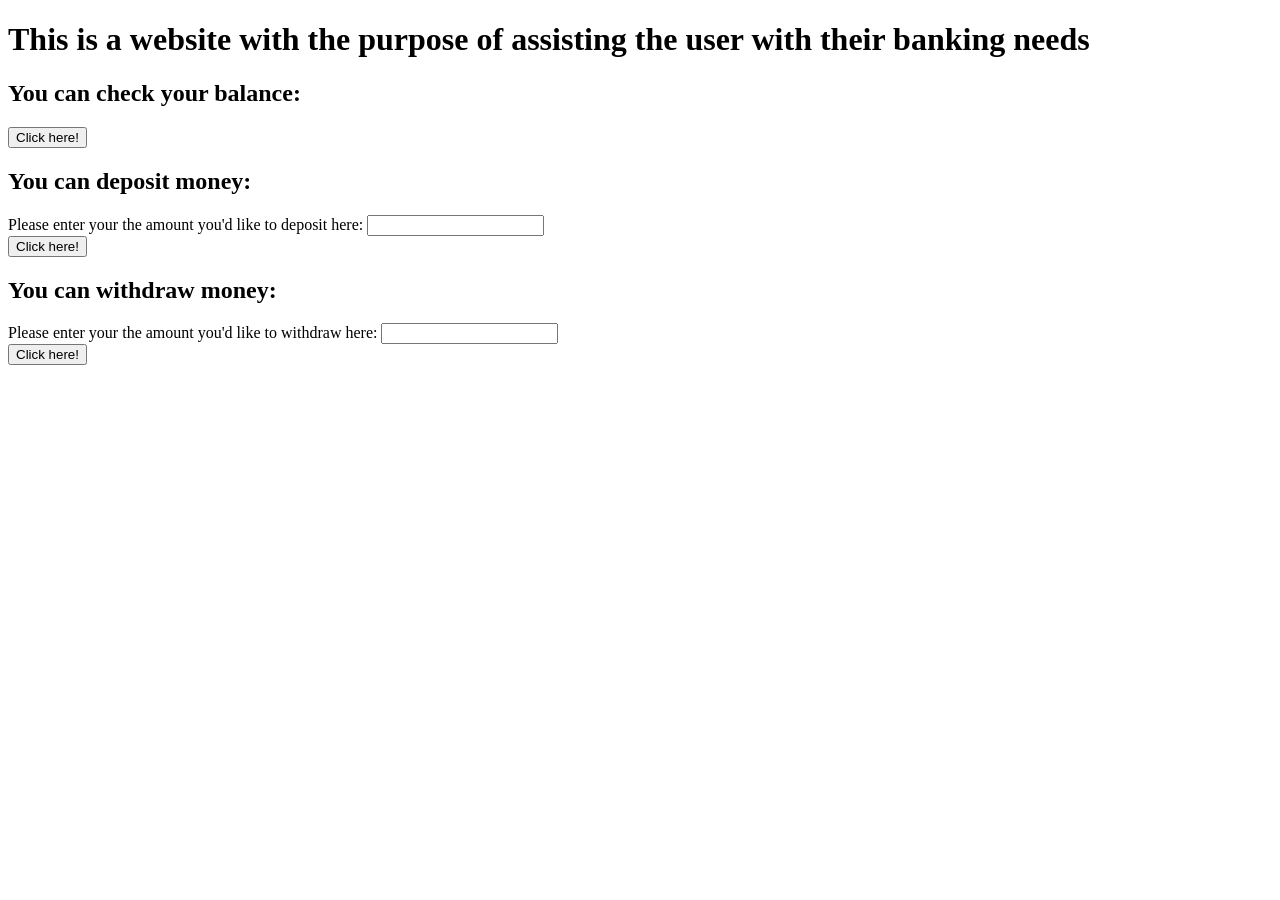
<file: Bank project/index.html>
<!DOCTYPE html>
<html>

<head>
    <meta charset="UTF-8">
    <Title>Banking Website</Title>
    <script src="index.js"></script>
</head>

<body>
    <h1>This is a website with the purpose of assisting the user with their banking needs</h1>
    <h2>
        You can check your balance:
    </h2>
    <button onclick="user.checkBalance()">Click here!</button>
    <h2>
        You can deposit money:
    </h2>
    <form action="index.html">
        <label for="inputMoney">Please enter your the amount you'd like to deposit here:</label>
        <input type="number" id="inputMoney" name="inputMoney">
    </form>
    <button onclick="user.deposit(document.getElementById('inputMoney').value)">
        Click here!
    </button>

    <h2>
        You can withdraw money:
    </h2>
    <form action="index.html">
        <label for="exitMoney">Please enter your the amount you'd like to withdraw here:</label>
        <input type="number" id="exitMoney" name="exitMoney">
    </form>
    <button onclick="user.withdraw(document.getElementById('exitMoney').value)">
        Click here!
    </button>

</body>

</html>
</file>
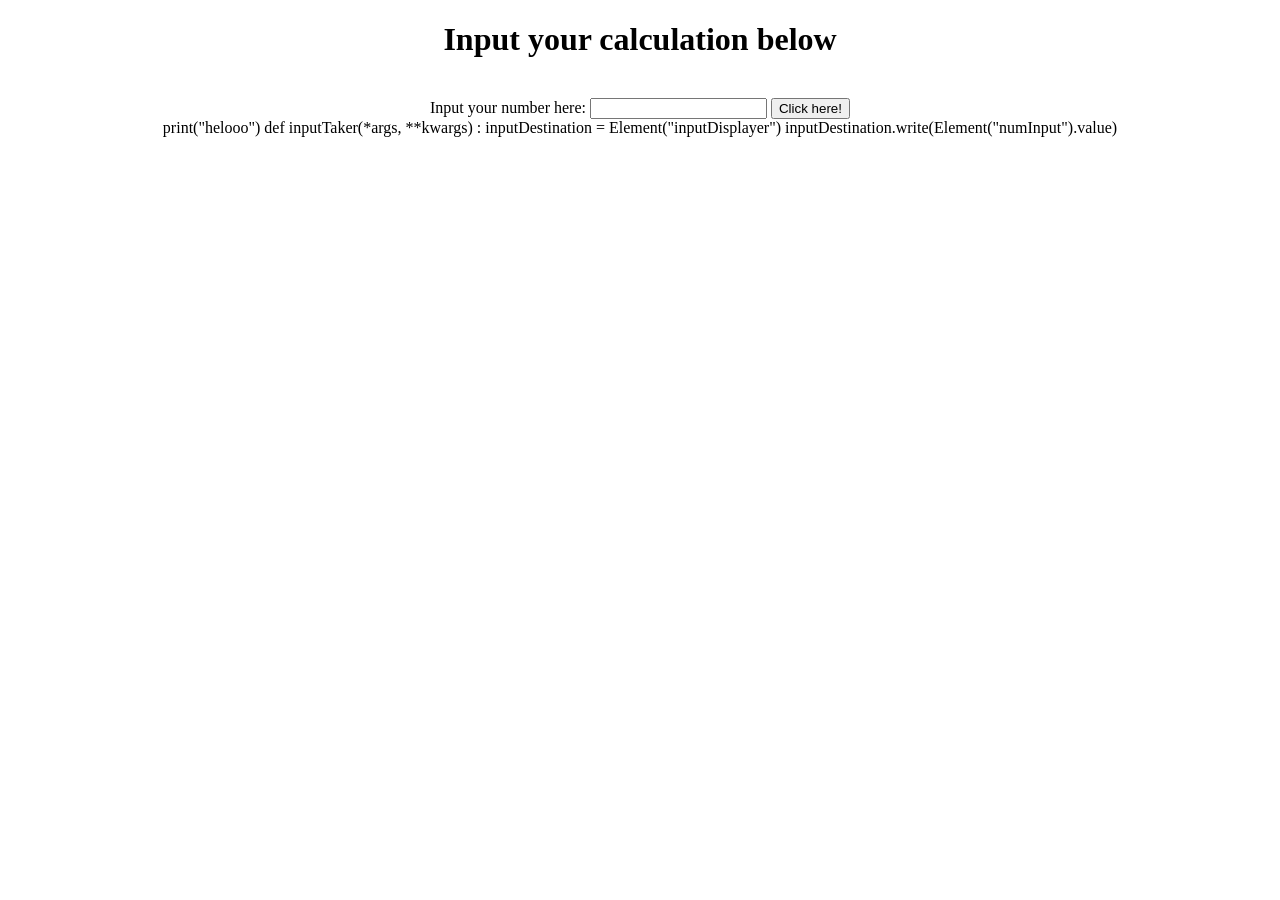
<file: Calculator/index.html>
<!DOCTYPE html>
<html>

<head>
    <title>Calculator App</title>
    <meta charset="utf-8">
    <link rel="stylesheet" href="https://pyscript.net/releases/2026.7.3/core.css" />
    <script type="module" src="https://pyscript.net/releases/2026.7.3/core.js"></script>
    <style>
        body {
            text-align: center;
        }

        #inputID {
            margin-top: 40px;
        }
    </style>
</head>

<body>
    <h1>
        Input your calculation below
    </h1>
    <div id="inputID">
        <form onsubmit="return false">
            <label for="numInput">Input your number here:</label>
            <input type="number" id="numInput" name="numInput">
            <button pys-onClick="inputTaker">Click here!</button>
        </form>
    </div>
    <div id="inputDisplayer">

    </div>
    <table>
    </table>
    <py-script>
        print("helooo")

        def inputTaker(*args, **kwargs) :
            inputDestination = Element("inputDisplayer")
            inputDestination.write(Element("numInput").value)
    </py-script>
</body>

</html>
</file>
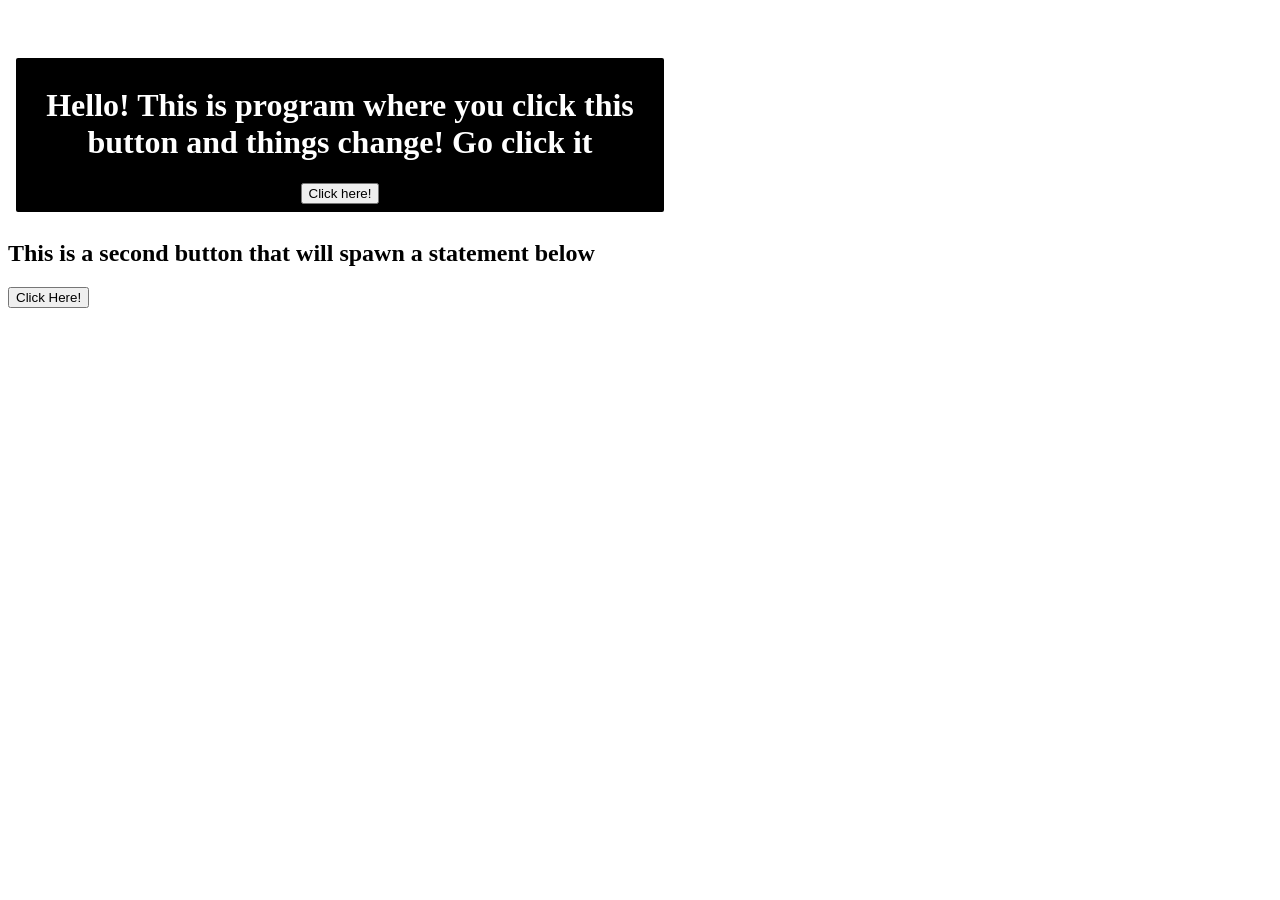
<file: Html manipulation/home.html>
<!DOCTYPE html>
<html>

<head>
    <meta charset="UTF-8">
    <title>Java Practice</title>
    <link rel="stylesheet" href="style.css">
</head>

<body>
    <header class="" id="header-id">
        <h1 id="button_header">Hello! This is program where you click this button and things change! Go click it</h1>
        <button id="button" onclick="changeText()">Click here!</button>
    </header>
    <section id="section=id">
        <h2>
            This is a second button that will spawn a statement below
        </h2>
        <button onclick="elementCreator()">Click Here!</button>
    </section>
</body>
<script src="script.js"></script>

</html>
</file>
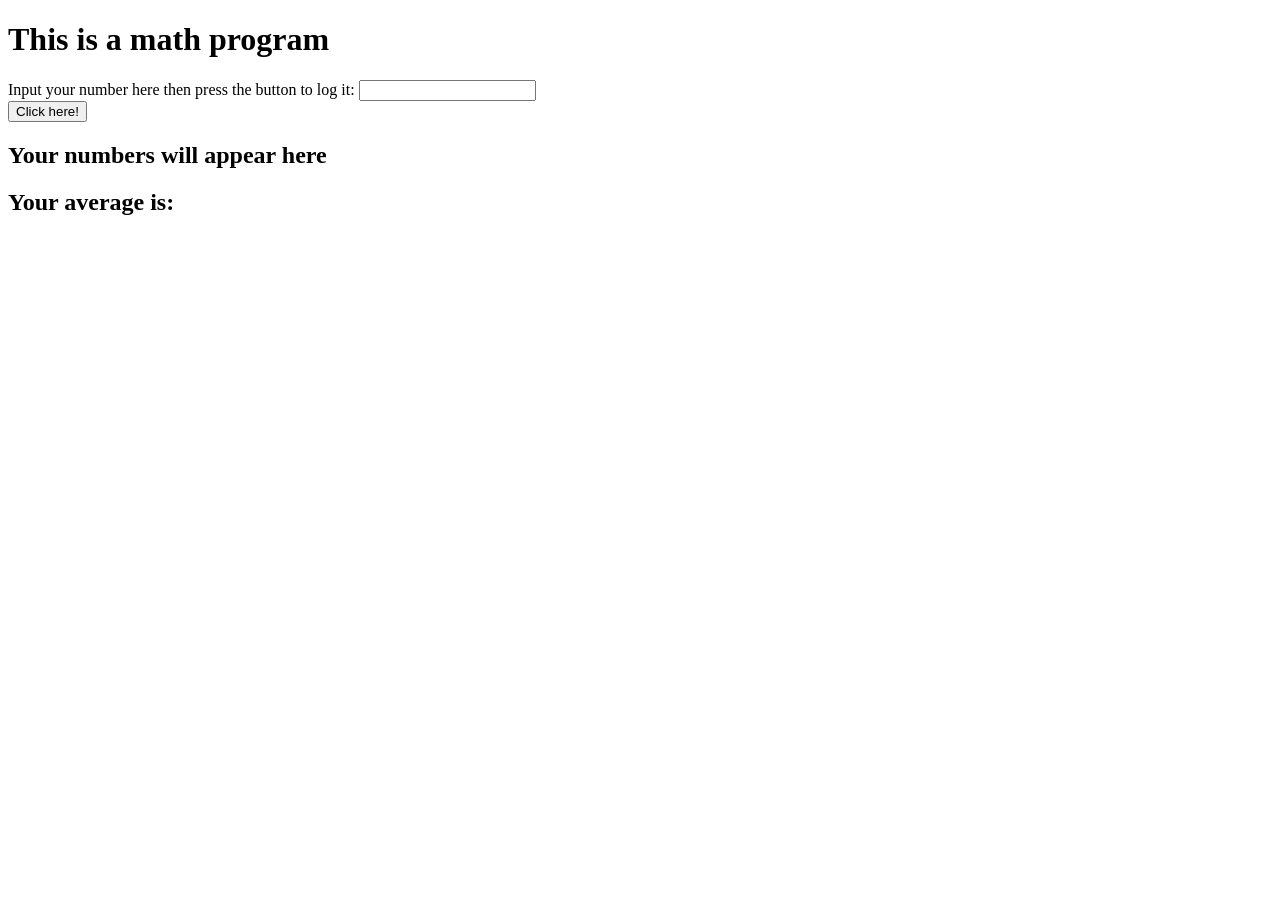
<file: Math project/home.html>
<!DOCTYPE html>
<html>

<head>
    <title>Math</title>
    <meta charset="UTF-8">
</head>

<body>
    <header>
        <h1>
            This is a math program
        </h1>
        <form action="home.html">
            <label for="numInput">Input your number here then press the button to log it: </label>
            <input type="number" id="numInput" name="numInput">
        </form>
        <button onclick="addToArray(), printArray()">Click here!</button>
    </header>
    <section>
        <h2>
            Your numbers will appear here
        </h2>
        <ul id="list-id">
        </ul>
        <h2 id="average-id">Your average is: </h2>
    </section>
</body>
<script src="script.js"></script>

</html>
</file>
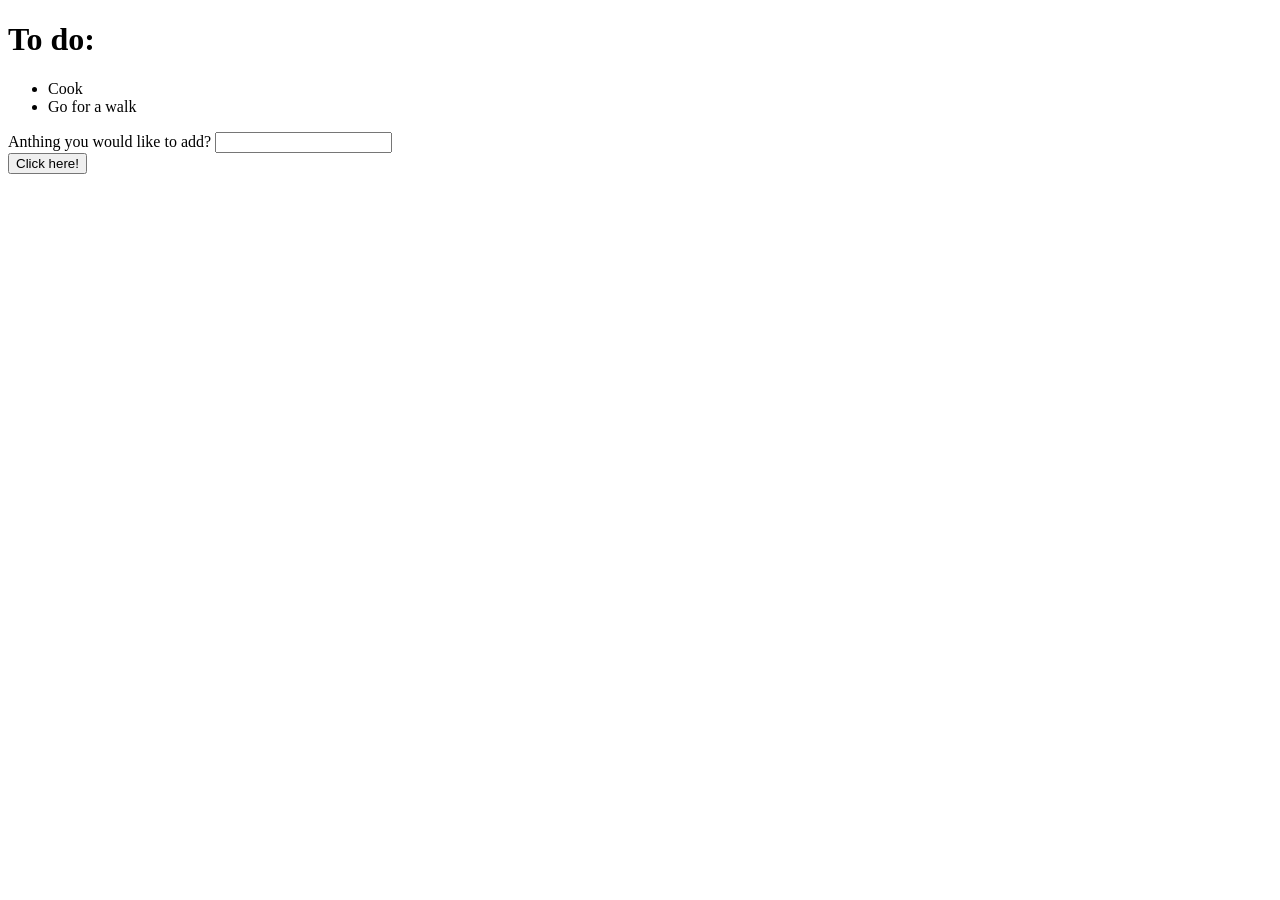
<file: Task list project/home.html>
<!DOCTYPE html>
<html>

<head>
    <meta charset="UTF-8">
    <title>Task List</title>
    <script src="script.js" defer></script>
</head>

<body>
    <header>
        <h1>
            To do:
        </h1>
        <ul id="list-id">
            <li>Cook</li>
            <li>Go for a walk</li>
        </ul>
    </header>
    <section>
        <form action="home.html">
            <label for="taskForm">Anthing you would like to add?</label>
            <input type="text" id="taskForm" name="taskForm">
        </form>
        <button onclick="addTask()">Click here!</button>
    </section>
</body>

</html>
</file>
<file: Html manipulation/style.css>
header {
    margin-top: 50px;
    background-color: black;
    color: white;
    padding: 8px;
    border: solid 8px;
    border-radius: 10px;
    text-align: center;
    max-width: 50%;
}

.blue {
    background-color: blue;
    color: white;
}
</file>
